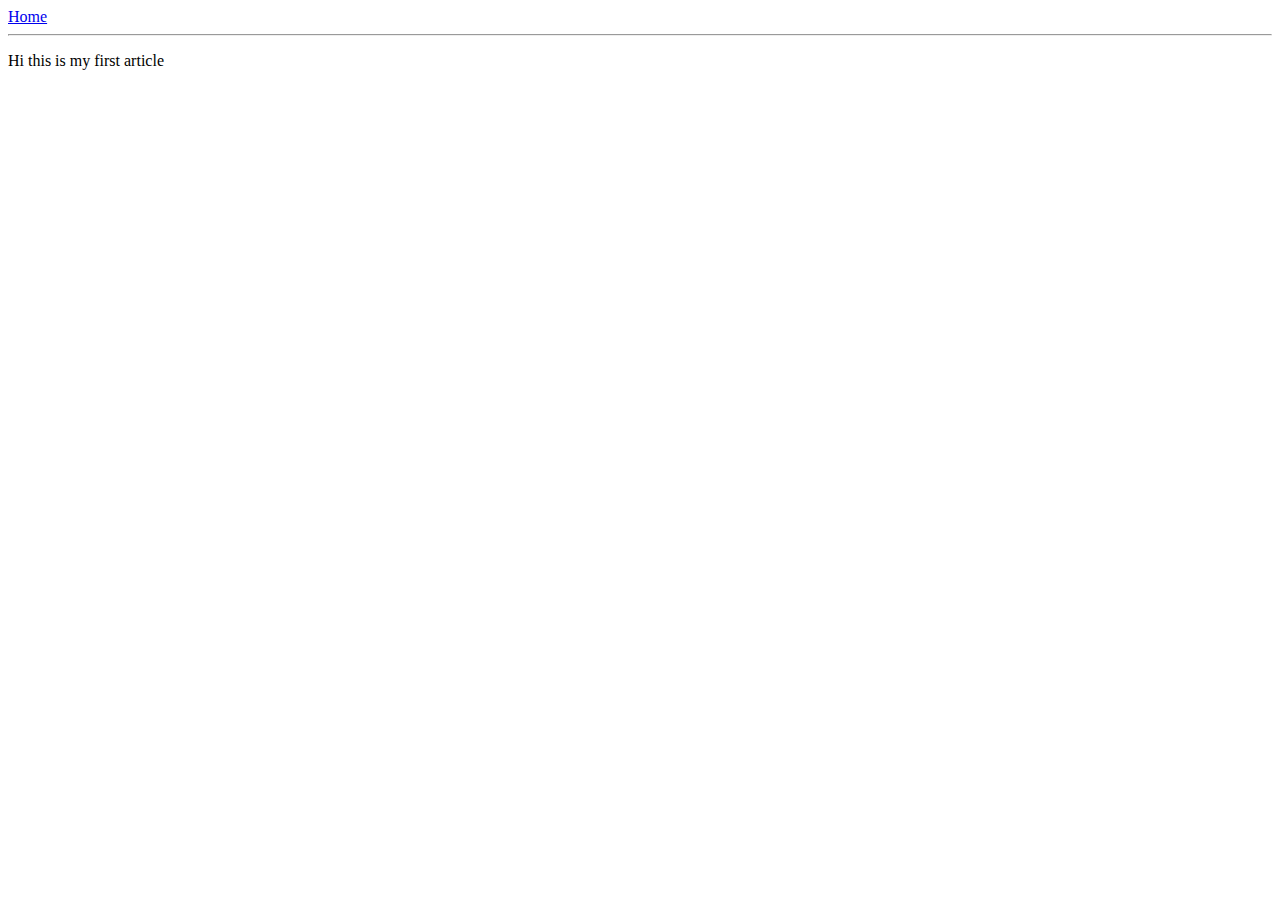
<file: ui/article-one.html>
<html>
    <head>
        <title>
            Article one | Akarsh
        </title>
        <meta name="viewport" content="width=device-width,initial-scale=1">
    </head>
    <body>
        <div>
            <a href="/">Home</a>
        </div>
        <hr />
    <p>
        Hi this is my first article
    </p>
        
    </body>
</html>
</file>
